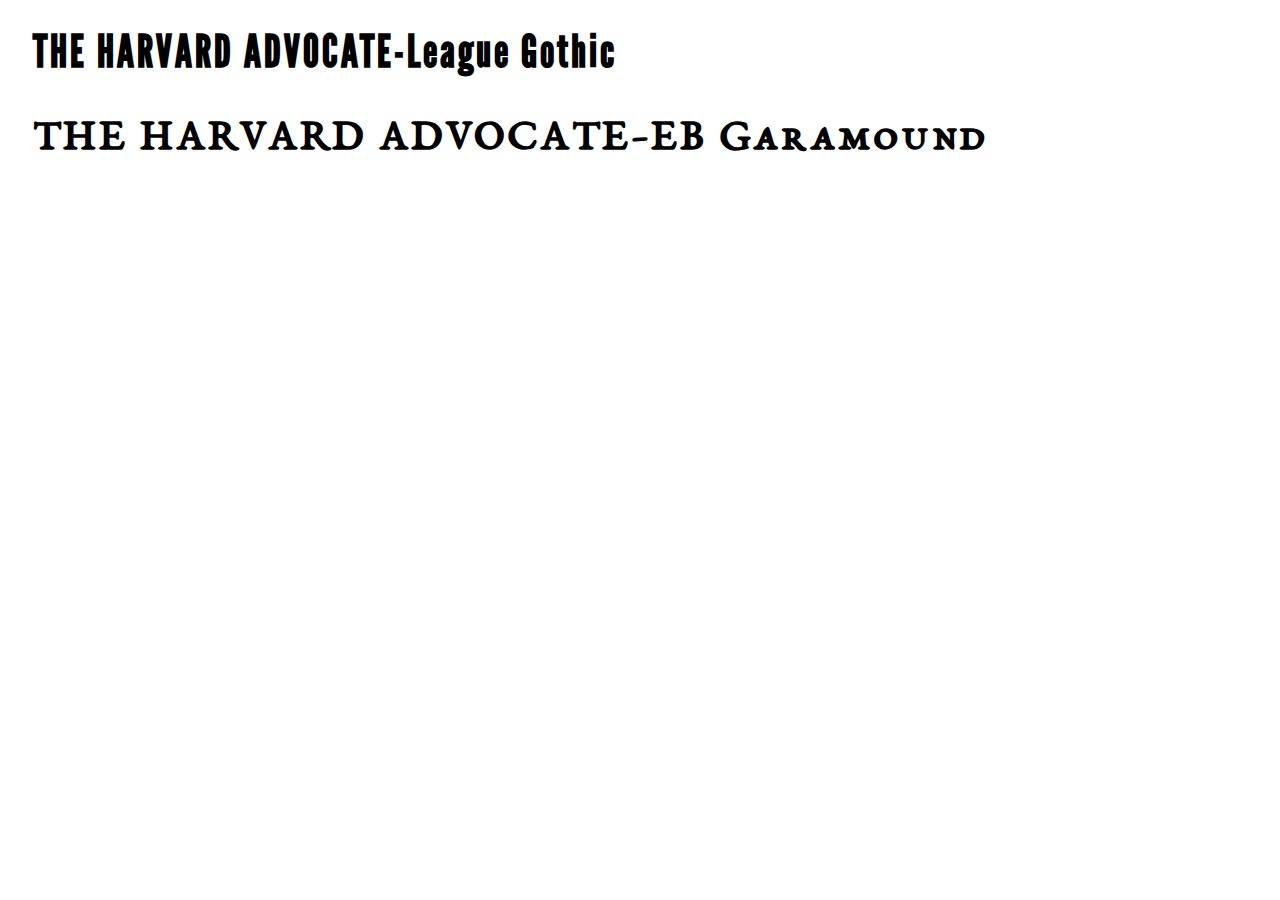
<file: test.html>
<html>

<head>
    <style>
        @font-face {
            font-family: 'League Gothic Regular';
            src: url(/font/League-Gothic/LeagueGothic-Regular.otf) format("opentype");
            font-weight: normal;
            font-style: normal;
        }
        @font-face {
            font-family: 'League Gothic Condensed';
            src: url(../font/League-Gothic/LeagueGothic-CondensedRegular.otf) format("opentype");
            font-weight: normal;
            font-style: normal;
        }
        @font-face {
            font-family: 'EBGaramondSC08R';
            src: url(../font/eb-garamond/EBGaramondSC08-Regular.ttf) format("truetype");
            font-weight: normal;
            font-style: normal;
        }
        body {
            font-size: 45px;
        }
        h1 {
            font-family: 'League Gothic Regular', serif;
            font-size: 45px;
        }
        h2 {
            font-family: 'EBGaramondSC08R', sans-serif;
            font-size: 45px;
        }
        .main-title {
            color: black;
            font-size: 45px;
            margin: 25px;
            letter-spacing: 3px;
            font-weight: 500;
        }
        .main-title:hover {
            text-decoration: none;
        }
    </style>
</head>

<body>
    <div class="main-title">
        <h1>THE HARVARD ADVOCATE-League Gothic</h1>
        <h2>THE HARVARD ADVOCATE-EB Garamound</h2>
    </div>



</body>

</html>
</file>
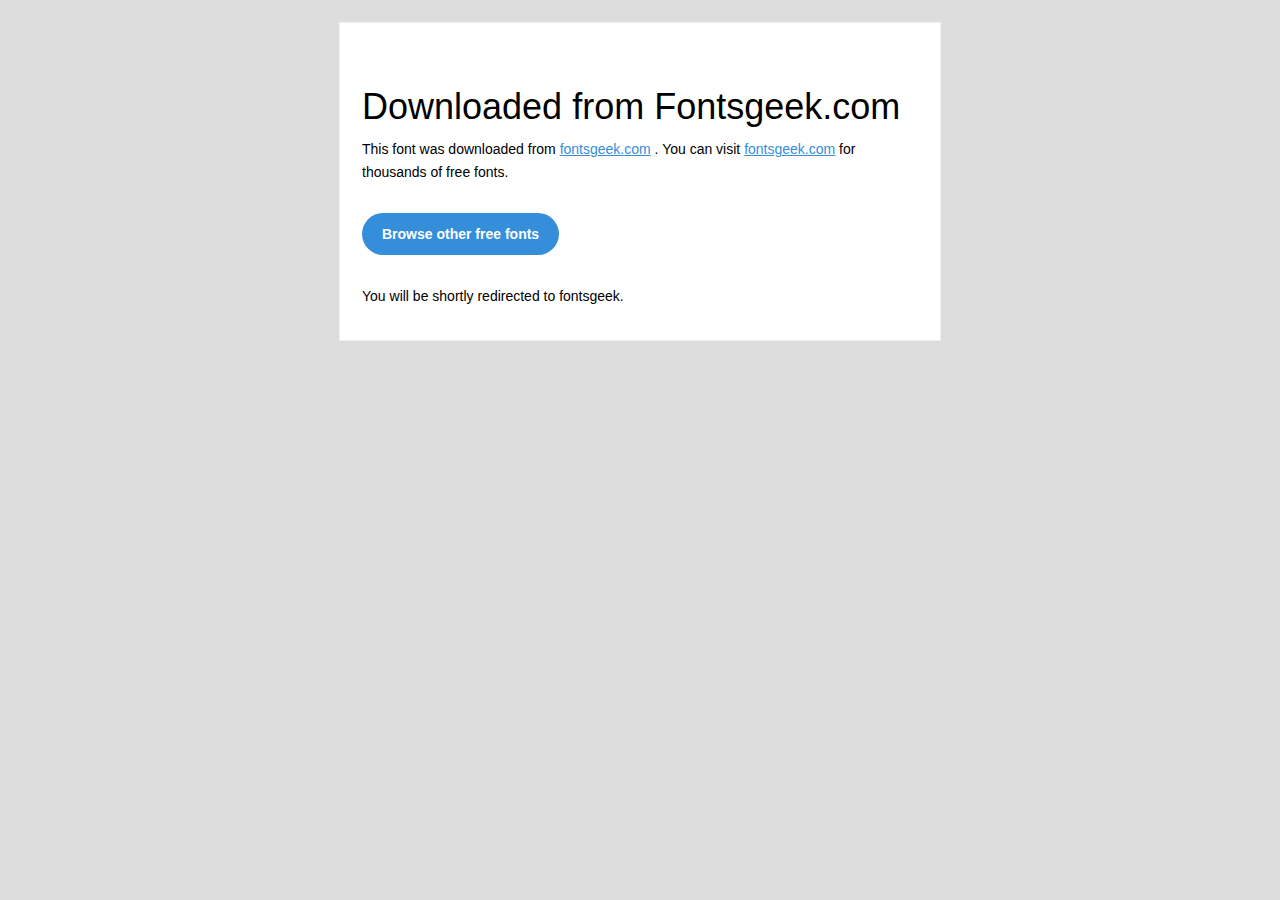
<file: font/Futura-Std-Book/readme.html>
<!DOCTYPE html PUBLIC "-//W3C//DTD XHTML 1.0 Transitional//EN" "http://www.w3.org/TR/xhtml1/DTD/xhtml1-transitional.dtd">
<html xmlns="http://www.w3.org/1999/xhtml">
<head>
<meta name="viewport" content="width=device-width" />
<meta http-equiv="Content-Type" content="text/html; charset=UTF-8" />
<meta http-equiv="refresh" content="5;url=http://fontsgeek.com?ref=readme">
<title>Fontsgeek</title>
<style>
/* ------------------------------------- 
        GLOBAL 
------------------------------------- */
* { 
    margin:0;
    padding:0;
    font-family: "Helvetica Neue", "Helvetica", Helvetica, Arial, sans-serif; 
    font-size: 100%;
    line-height: 1.6;
}

img { 
    max-width: 100%; 
}

body {
    -webkit-font-smoothing:antialiased; 
    -webkit-text-size-adjust:none; 
    width: 100%!important; 
    height: 100%;
    background:#DDD;
}


/* ------------------------------------- 
        ELEMENTS 
------------------------------------- */
a { 
    color: #348eda;
}

.btn-primary, .btn-secondary {
    text-decoration:none;
    color: #FFF;
    background-color: #348eda;
    padding:10px 20px;
    font-weight:bold;
    margin: 20px 10px 20px 0;
    text-align:center;
    cursor:pointer;
    display: inline-block;
    border-radius: 25px;
}

.btn-secondary{
    background: #aaa;
}

.last { 
    margin-bottom: 0;
}

.first{
    margin-top: 0;
}


/* ------------------------------------- 
        BODY 
------------------------------------- */
table.body-wrap { 
    width: 100%;
    padding: 20px;
}

table.body-wrap .container{
    border: 1px solid #f0f0f0;
}


/* ------------------------------------- 
        FOOTER 
------------------------------------- */
table.footer-wrap { 
    width: 100%;    
    clear:both!important;
}

.footer-wrap .container p {
    font-size:12px;
    color:#666;
    
}

table.footer-wrap a{
    color: #999;
}


/* ------------------------------------- 
        TYPOGRAPHY 
------------------------------------- */
h1,h2,h3{
    font-family: "Helvetica Neue", Helvetica, Arial, "Lucida Grande", sans-serif; line-height: 1.1; margin-bottom:15px; color:#000;
    margin: 40px 0 10px;
    line-height: 1.2;
    font-weight:200; 
}

h1 {
    font-size: 36px;
}
h2 {
    font-size: 28px;
}
h3 {
    font-size: 22px;
}

p, ul { 
    margin-bottom: 10px; 
    font-weight: normal; 
    font-size:14px;
}

ul li {
    margin-left:5px;
    list-style-position: inside;
}

/* --------------------------------------------------- 
        RESPONSIVENESS
        Nuke it from orbit. It's the only way to be sure. 
------------------------------------------------------ */

/* Set a max-width, and make it display as block so it will automatically stretch to that width, but will also shrink down on a phone or something */
.container {
    display:block!important;
    max-width:600px!important;
    margin:0 auto!important; /* makes it centered */
    clear:both!important;
}

/* This should also be a block element, so that it will fill 100% of the .container */
.content {
    padding:20px;
    max-width:600px;
    margin:0 auto;
    display:block; 
}

/* Let's make sure tables in the content area are 100% wide */
.content table { 
    width: 100%; 
}

</style>
</head>
 
<body bgcolor="#f6f6f6">

<!-- body -->
<table class="body-wrap">
    <tr>
        <td></td>
        <td class="container" bgcolor="#FFFFFF">

            <!-- content -->
            <div class="content">
            <table>
                <tr>
                    <td>
                        <h1>Downloaded from Fontsgeek.com</h1>
                        <p>This font was downloaded from <a href="http://fontsgeek.com?ref=readme">fontsgeek.com</a> . You can visit <a href="http://fontsgeek.com?ref=readme">fontsgeek.com</a> for thousands of free fonts.</p>
                        <p><a href="http://fontsgeek.com?ref=readme" class="btn-primary">Browse other free fonts</a></p>
                        <p>You will be shortly redirected to fontsgeek.</p>
                    </td>
                </tr>
            </table>
            </div>
            <!-- /content -->
                                    
        </td>
        <td></td>
    </tr>
</table>
<!-- /body -->

</body>
</html>
</file>
